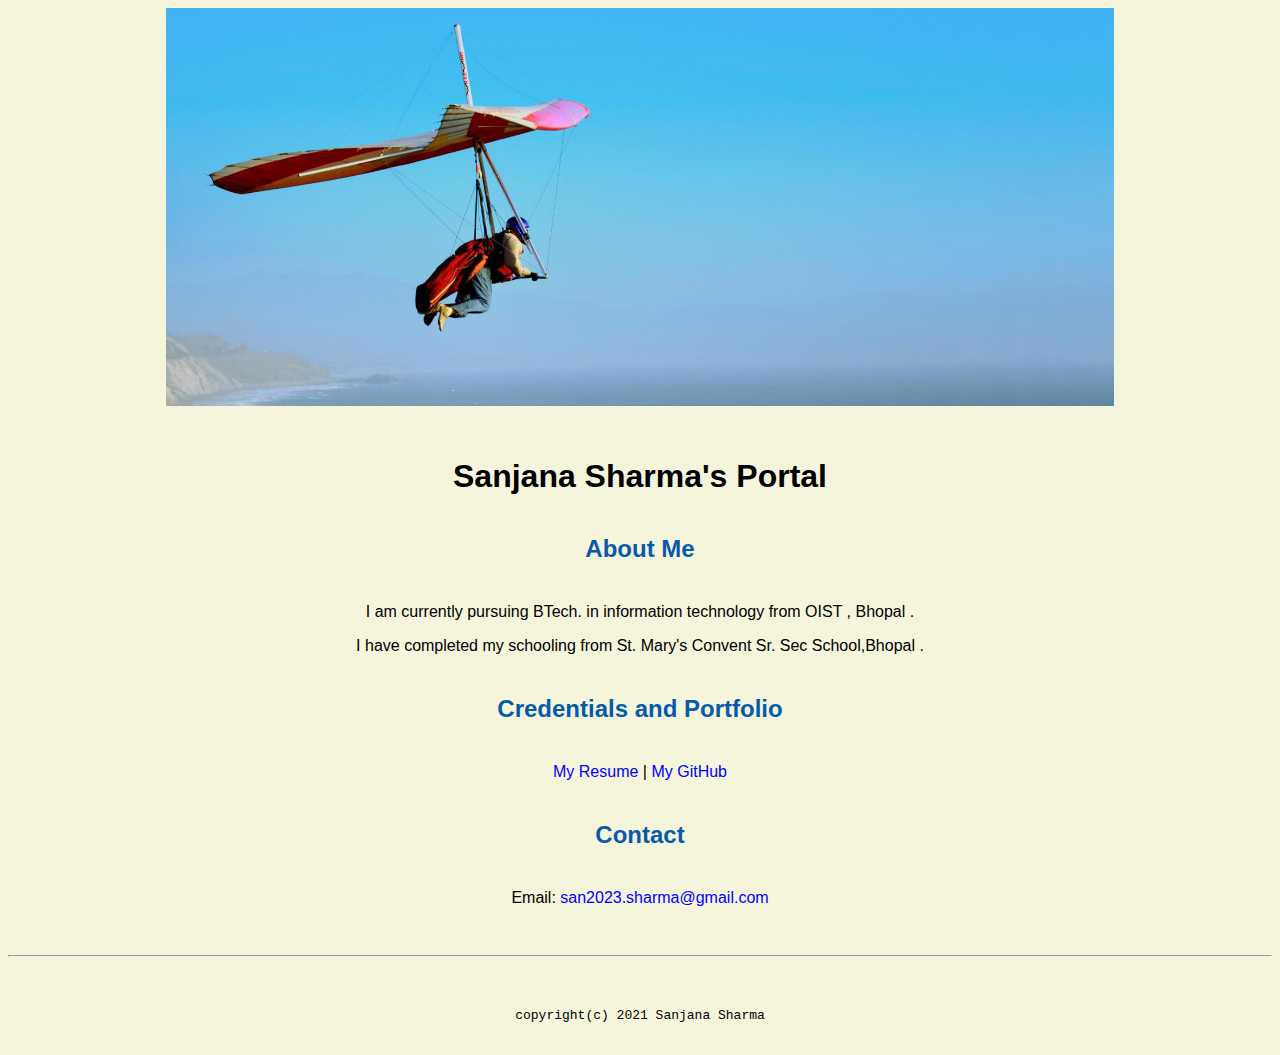
<file: index.html>
<!doctype html>

<!-- this is a comment for human! -->

<html lang="en">

  <header>
<title>Sanjana Sharma's Portal</title>
<link rel="stylesheet" href="css/master.css">
<link rel="FaviconIcon" href="favicon.ico" type="image/x-icon">
<link rel="shortcut" href="favicon.ico" type="image/x-icon">
<meta name="viewport" content="width=device-width, initial-scale=1, shrink-to-fit=no">
<meta name="name" content="Sanjana Sharma's Portal">
<meta name="robots"  content="noindex, nofollow"> 
 </header>

  <body>
    <img src="images/banner.jpg" width="75%" alt="banner">
<h1>Sanjana Sharma's Portal</h1>
<h2>About Me</h2>
<p>I am currently pursuing BTech. in information technology from OIST , Bhopal .</p>
<p>I have completed my schooling from St. Mary's Convent Sr. Sec School,Bhopal .</p>
<h2>Credentials and Portfolio</h2>

<p><a href="resume.html">My Resume </a>| <a href="https://github.com/Sanjana011">My GitHub</a></p>
<h2>Contact</h2>

<p>   Email: <a href="mailto:san2023.sharma@gmail.com">san2023.sharma@gmail.com</a></p>








  </body>

  <footer>
    <hr>
    <code>copyright(c) 2021 Sanjana Sharma </code>

  </footer>

</html>
</file>
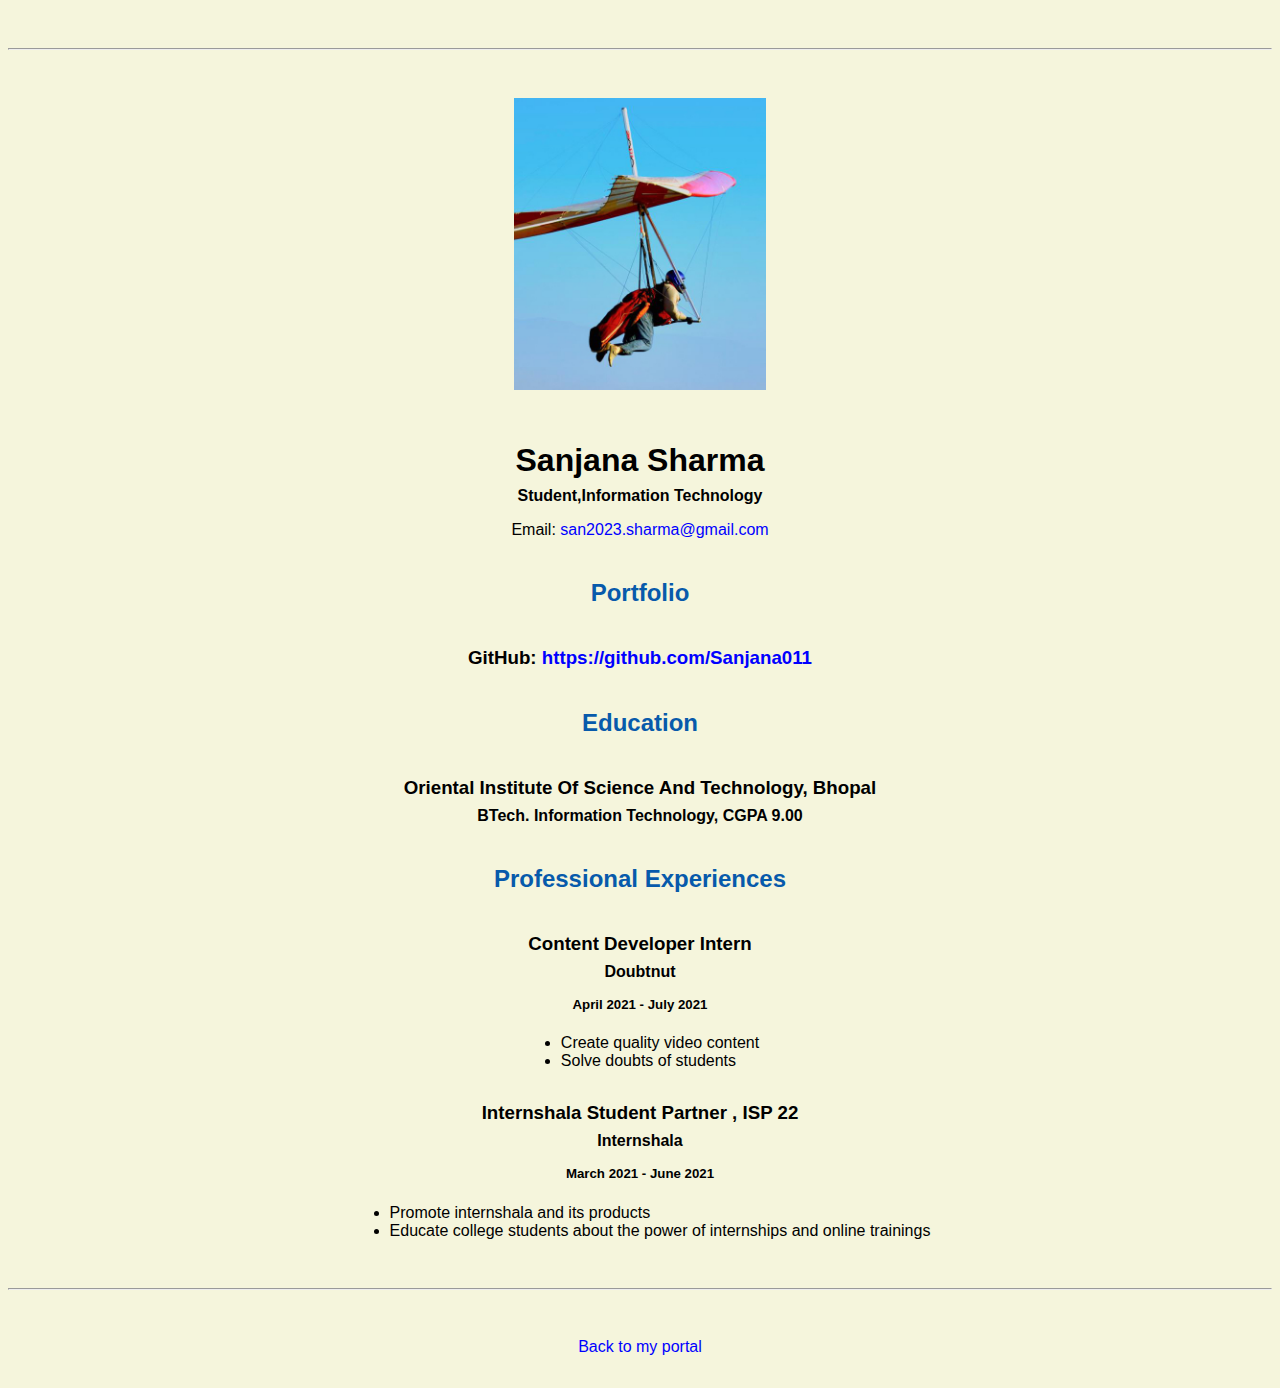
<file: resume.html>
<!doctype html>

<!-- this is a comment for human! -->

<html lang="en">

  <header>
    <title>Sanjana Sharma's Resume</title>
    <!--<img src="images/banner.jpg" width="75%" alt="banner">-->
    <link rel="stylesheet" href="css/master.css">
    <link rel="FaviconIcon" href="favicon.ico" type="image/x-icon">
    <link rel="shortcut" href="favicon.ico" type="image/x-icon">
    <meta name="viewport" content="width=device-width, initial-scale=1, shrink-to-fit=no">
    <meta name="name" content="Sanjana Sharma's Portal">
    <meta name="robots"  content="noindex, nofollow">
  </header>

  <body>
    <hr>

    <img src="images/headshot.jpg" alt="Sanjana Sharma's headshot" width="20%">

    <h1>Sanjana Sharma</h1>
    <h4>Student,Information Technology</h4>

    <p>Email: <a href="mailto:san2023.sharma@gmail.com" target="_blank">san2023.sharma@gmail.com</a></p>
    <!-- don't post physical address, personal phone number or other personal information on the web! -->

    <h2>Portfolio</h2>
      <h3>GitHub: <a href="https://github.com/Sanjana011" target="_blank">https://github.com/Sanjana011</a></h3>

    <h2>Education</h2>

    <h3>Oriental Institute Of Science And Technology, Bhopal</h3>
    <h4>BTech. Information Technology, CGPA 9.00</h4>

    <h2>Professional Experiences</h2>

    <h3>Content Developer Intern</h3>
    <h4>Doubtnut</h4>
    <h5>April 2021 - July 2021</h5>
      <ul>
        <li>Create quality video content</li>
        <li>Solve doubts of students </li>
      </ul>

    <h3>Internshala Student Partner , ISP 22</h3>
    <h4>Internshala</h4>
    <h5>March 2021 - June 2021</h5>
      <ul>
        <li>Promote internshala and  its products </li>
        <li>Educate college students about the power of  internships and online  trainings </li>
      </ul>
  </body>

  <footer>
  <hr>
  <p><a href="index.html">Back to my portal</a><p>
  </footer>

</html>
</file>
<file: css/master.css>
/* Cascading stylesheet for the website */

/* Text inside these asterisks and slashes are comments for human */

  a {
  color: blue;  /* set the text color to blue here */
    text-decoration: none; /* This means we do not want hyperlinks to be underlined */
  }

  a:hover {
  color:red;  /* set the text color to red here */
    text-decoration: none; /* This means we do not want hyperlinks to be underlined */
  }

  body {
    background-color: beige;
    color: black;
    /* set the background color here */
    /* set the text color to black here */
    font-family:Arial, Helvetica, sans-serif;/* set the font here */
  text-align: center;  /* set the text alignment here */
   }

  footer {
    margin-top: 2rem;
    margin-bottom: 2rem;
  }

  h1 {
    margin-bottom: 0.5rem;
    margin-top: 3rem;
   }

  h2 {
    color:#075AAB;

    /* set the text color of to #075AAB here */
    /* set both the bottom margin and top margin to 2.5rem here */
    margin-bottom:2.5rem;
    margin-top:2.5rem;
   }

  h3 {
    margin-bottom: 0;
    margin-top: 2rem;
  }

  h4 {
    margin-bottom: 1rem;
    margin-top: 0.5rem;
  }

  h5 {
    margin-top: 0.5rem;
  }

  hr {
    margin-bottom: 3rem;
    margin-top: 3rem;
  }

  /* this controls how the bullet points in the resume page looks */
  ul {
    display: table;
    margin: 0 auto;
    text-align: left;
  }
</file>
